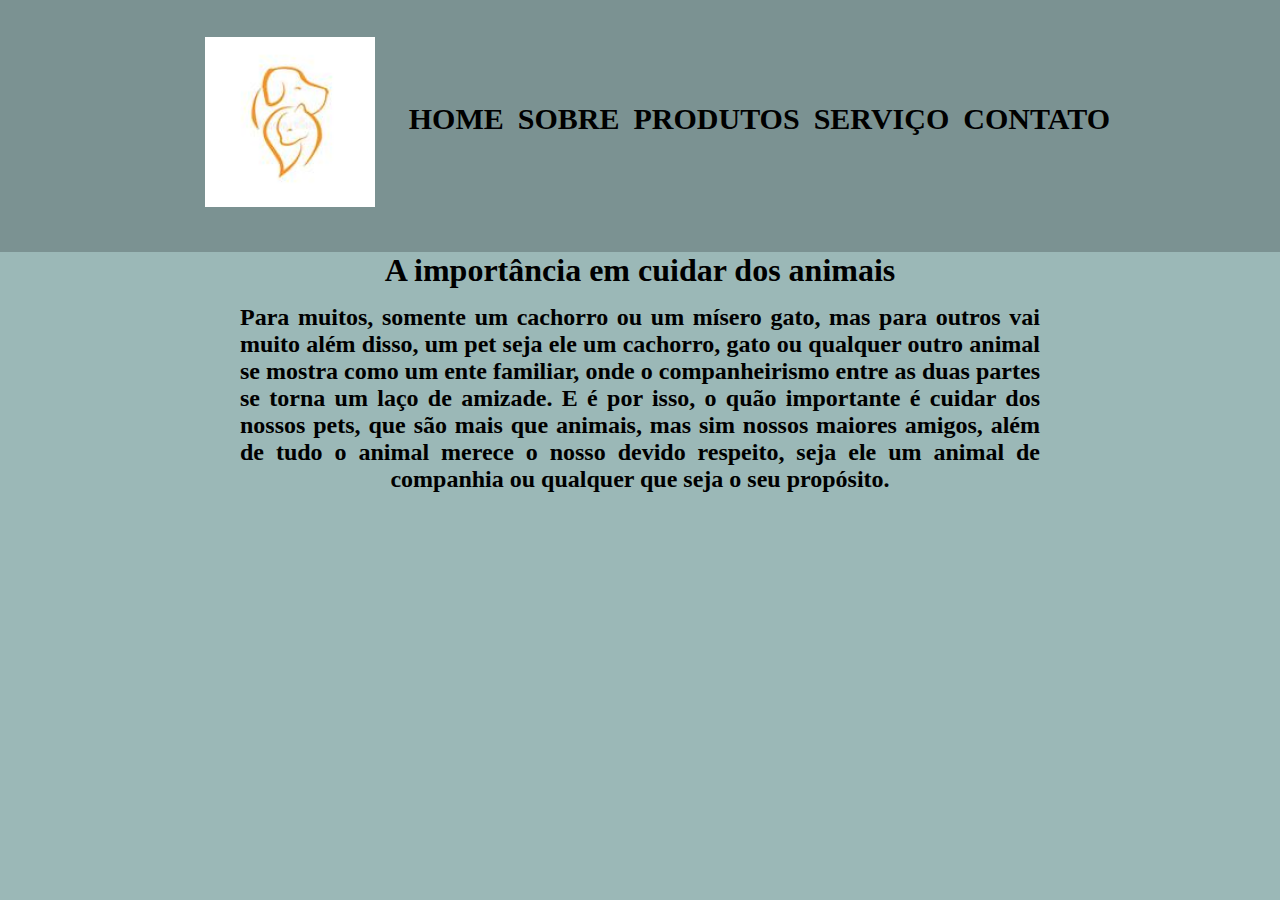
<file: index.html>
<!DOCTYPE html>
<html lang="pt-br">

<head>
    <meta charset="UTF-8">
	<title>Alrgria da Bicharada</title>
	<link rel="stylesheet" type="text/css" href="style.css">
</head>

<header>
	<div class="logo">
		<h1>
			<img src="/img/logo3.jpg" alt="Logo pet shop">
		</h1>
			<nav>
				<ul> 
					<li><a href="index.html"><h1>Home</h1></a></li>
					<li><a href="sobre.html"><h1>Sobre</h1></a></li>
					<li><a href="produto.html"><h1>Produtos</h1></a></li>
					<li><a href="servico.html"><h1>Serviço</h1></a></li>
					<li><a href="contato.html"><h1>Contato</h1></a></li>
				</ul>
			</nav>
	</div>
</header>
<body>
	<div>
        <h1>
           <p class="titulo">
			 A importância em cuidar dos animais 
           </p>
        </h1>
    </div>
	<div class="impo">
		<h2>
		  <p>Para muitos, somente um cachorro ou um mísero gato, mas para outros vai muito além disso, um pet seja ele um cachorro, gato ou qualquer outro animal se mostra como um ente familiar, onde o companheirismo entre as duas partes se torna um laço de amizade. E é por isso, o quão importante é cuidar dos nossos pets, que são mais que animais, mas sim nossos maiores amigos, além de tudo o animal merece o nosso devido respeito, seja ele um animal de companhia ou qualquer que seja o seu propósito.</p>
		</h2>
		
	 </div>
	 
</body>
</html>
</file>
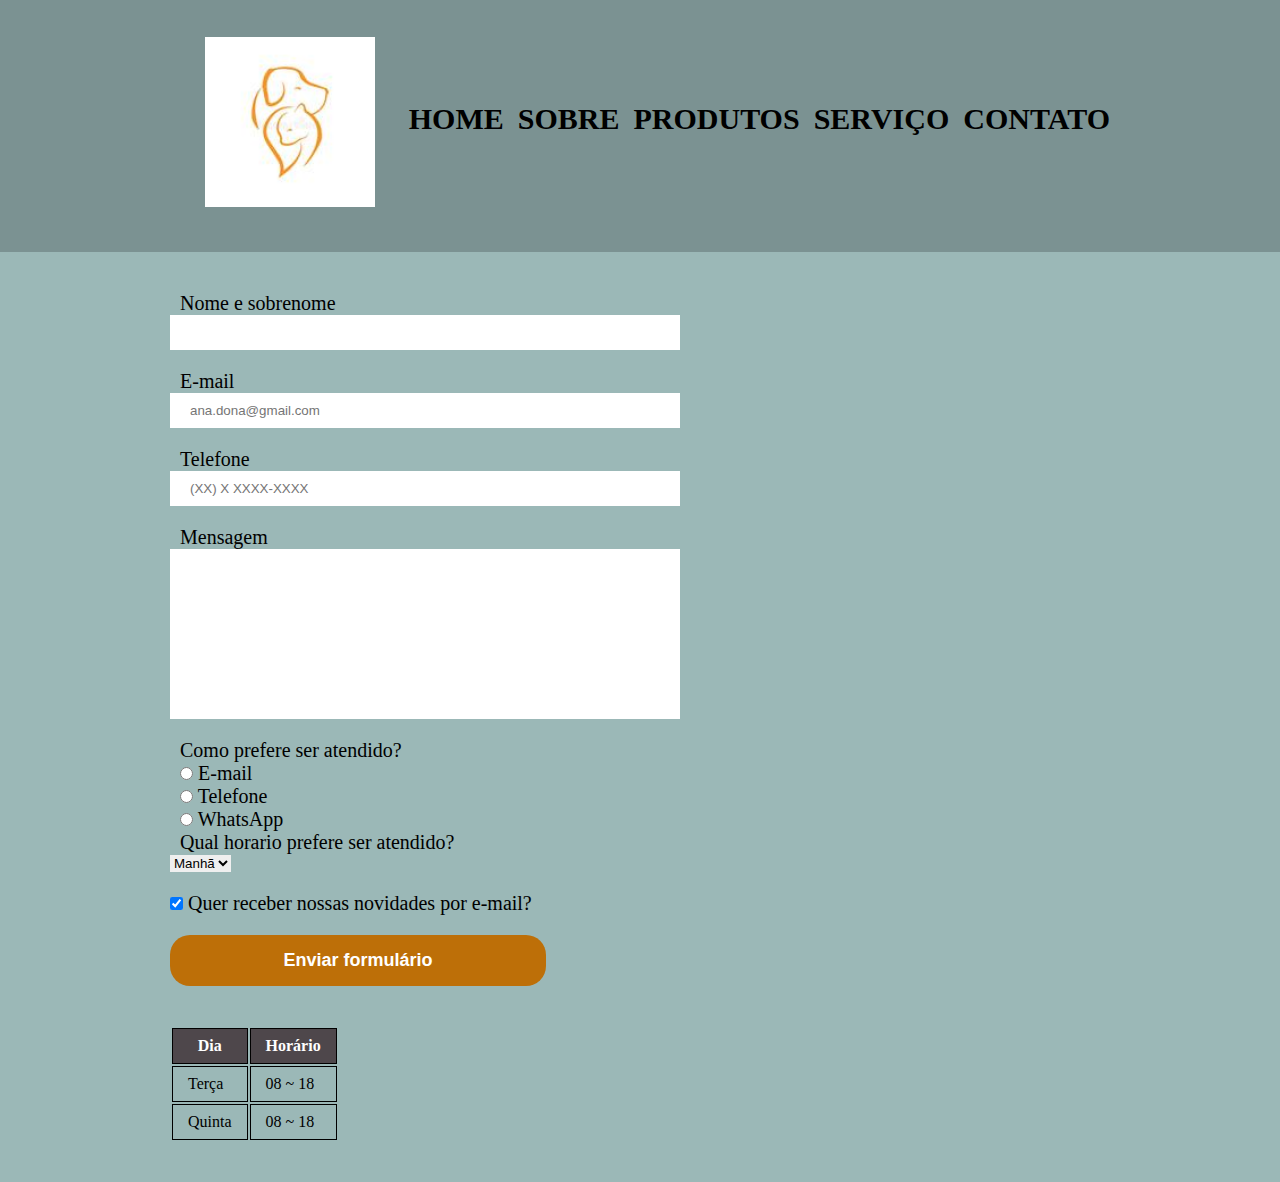
<file: contato.html>
<!DOCTYPE html>
<html lang="pt-br">

<head>
    <meta charset="UTF-8">
	<title>Alrgria da Bicharada</title>
	<link rel="stylesheet" type="text/css" href="contato.css">
</head>

<header>
	<div class="logo">
		<h1>
			<img src="/img/logo3.jpg" alt="Logo pet shop">
		</h1>
			<nav>
				<ul> 
					<li><a href="index.html"><h1>Home</h1></a></li>
					<li><a href="sobre.html"><h1>Sobre</h1></a></li>
					<li><a href="produto.html"><h1>Produtos</h1></a></li>
					<li><a href="servico.html"><h1>Serviço</h1></a></li>
					<li><a href="contato.html"><h1>Contato</h1></a></li>
				</ul>
			</nav>
	</div>
</header>
	<main>
		<form>
			<label for="nomesobrenome">Nome e sobrenome</label>
			<input type="text" id="nomesobrenome" class="input-padrao" required>

			<label for="email">E-mail</label>
			<input type="email" id="email" class="input-padrao" required 
			placeholder="ana.dona@gmail.com">

			<label for="telefone">Telefone</label>
			<input type="tel" id="telefone" class="input-padrao" required 
			placeholder="(XX) X XXXX-XXXX">

			<label for="mensagem">Mensagem</label>
			<textarea style="resize: none;" cols="50" rows="10" id="mensagem" class="input-padrao" 
			required></textarea>

			<fieldset>
				<legend>Como prefere ser atendido?</legend>
				<label for="radio-email"><input type="radio" name="contato"
				value="email" id="radio-email"> E-mail </label>

				<label for="radio-telefone"><input type="radio" name="contato"
				value="telefone" id="radio-telefone"> Telefone </label>

				<label for="radio-whatsapp"><input type="radio" name="contato"
				value="whatsapp" id="radio-whatsapp"> WhatsApp </label>
			</fieldset>

			<fieldset>
				<legend>Qual horario prefere ser atendido?</legend>
				<select>
					<option>Manhã</option>
					<option>Tarde</option>
				</select>
			</fieldset>

			<label class="checkbox"><input type="checkbox" checked>
			 Quer receber nossas novidades por e-mail? </label>

			 <input type="submit" value="Enviar formulário" class="enviar">
		</form>

		<table>
			<thead>
				<tr>
					<th>Dia</th>
					<th>Horário</th>
				</tr>
			</thead>
			<tbody>
				<tr>
					<td>Terça</td>
					<td>08 ~ 18</td>
				</tr>
				<tr>
					<td>Quinta</td>
					<td>08 ~ 18</td>
				</tr>
			</tbody>
		</table>
	</main> 

<body>

</body>
</html>
</file>
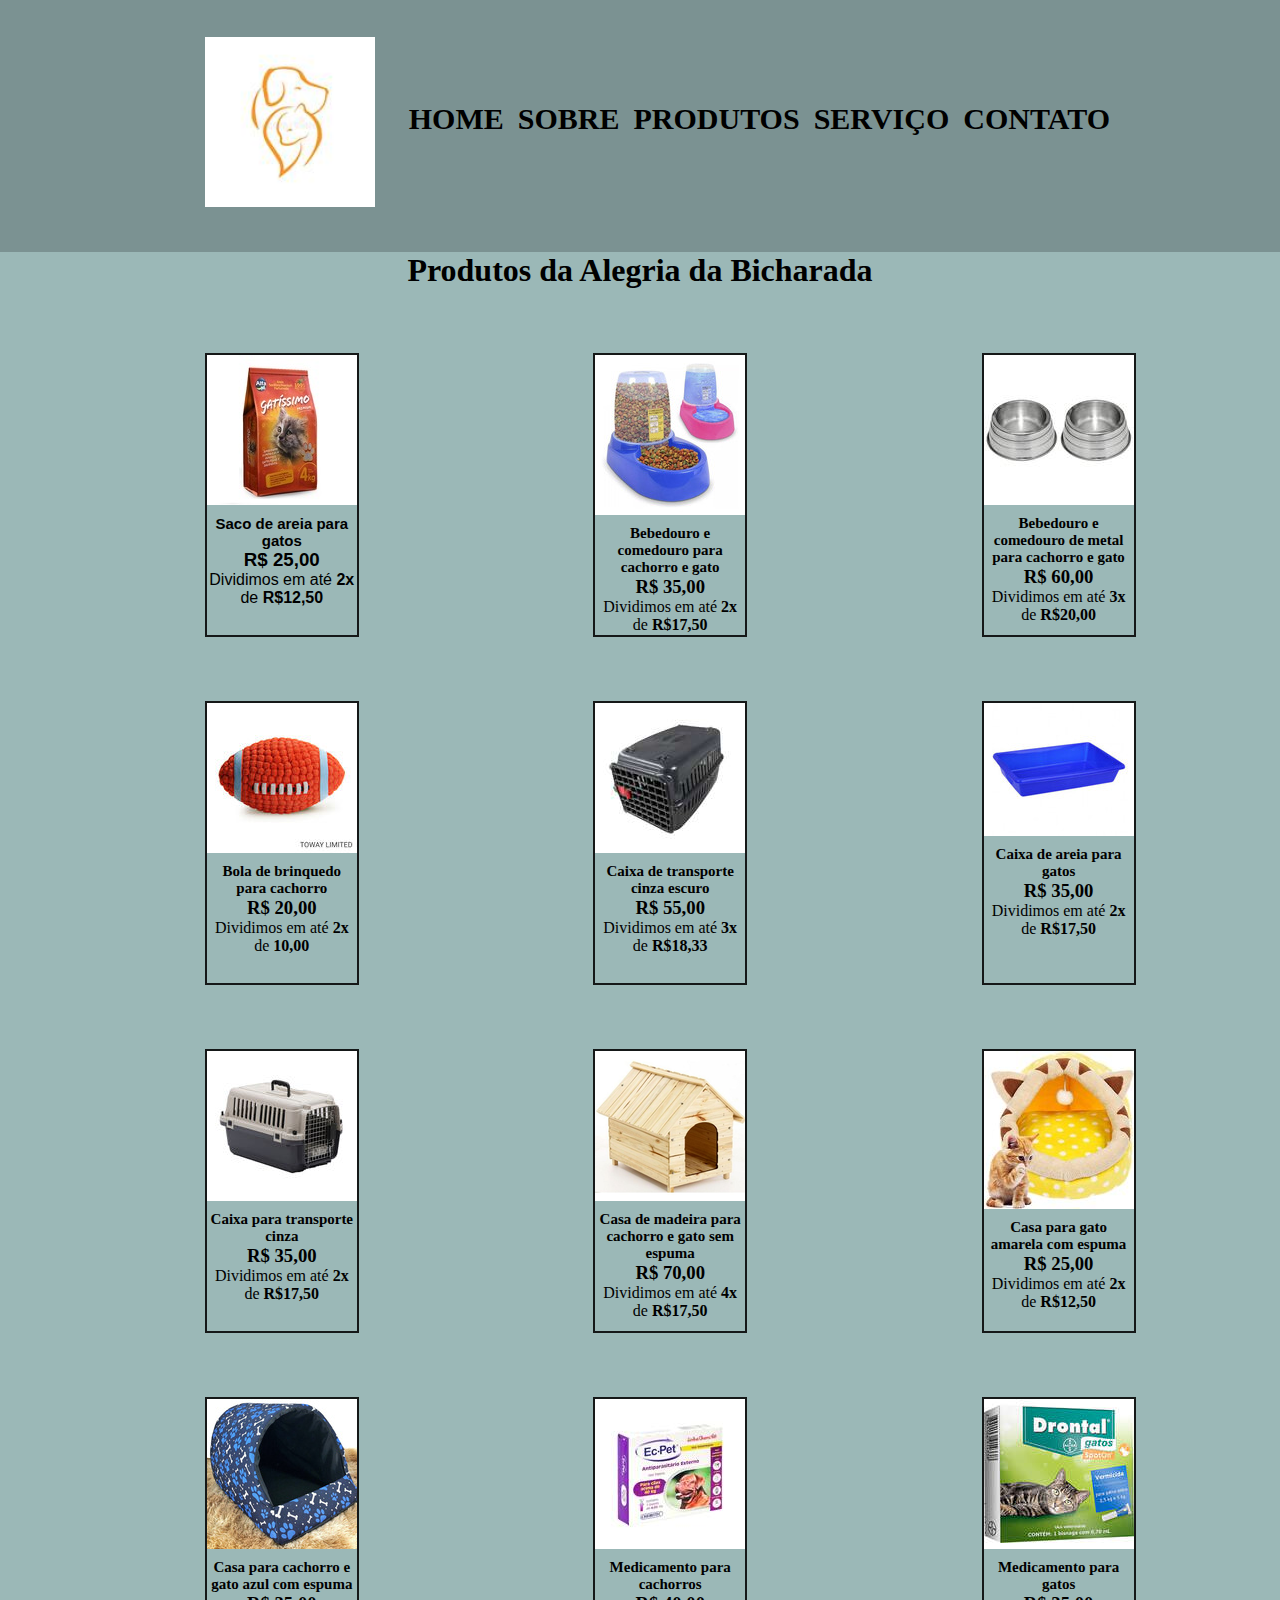
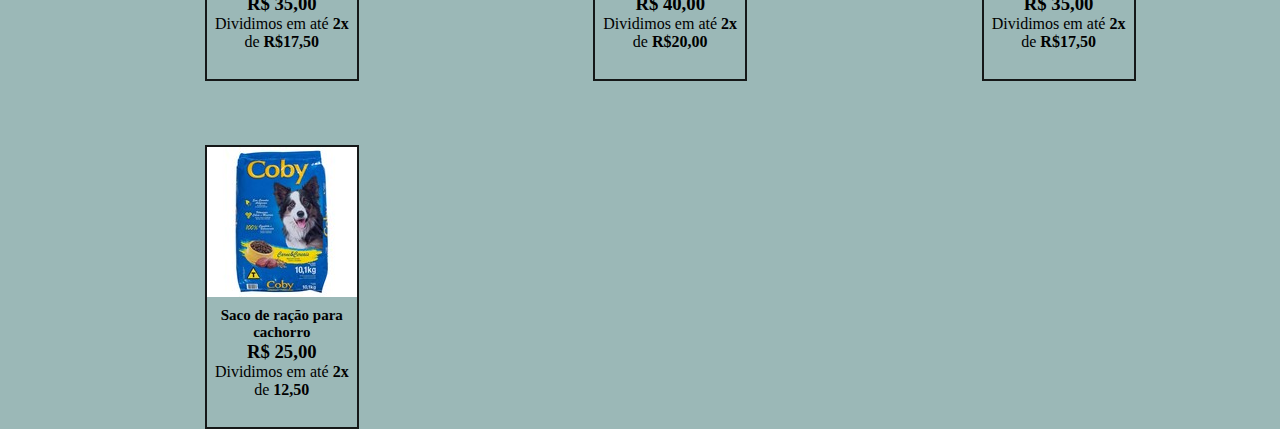
<file: produto.html>
<!DOCTYPE html>
<html lang="pt-br">

<head>
    <meta charset="UTF-8">
    <title>Alrgria da Bicharada</title>
    <link rel="stylesheet" type="text/css" href="produto.css">
</head>

    <header>
        <div class="lg">
            <h1>
                <img class="imm" src="/img/logo3.jpg" alt="Logo pet shop">
            </h1>
                <nav>
                    <ul> 
                        <li><a href="index.html"><h1>Home</h1></a></li>
                        <li><a href="sobre.html"><h1>Sobre</h1></a></li>
                        <li><a href="produto.html"><h1>Produtos</h1></a></li>
                        <li><a href="servico.html"><h1>Serviço</h1></a></li>
                        <li><a href="contato.html"><h1>Contato</h1></a></li>
                    </ul>
                </nav>
        </div>
    </header>

<body>
    
    <div>
        <h1>
           <p class="titulo">
             Produtos da Alegria da Bicharada
           </p>
        </h1> 
    </div>
    <div class="bloco">
        <div class="img0">
           <img src="/img/areia.jpg" alt="saco de areia">
        </div>
        <div id="escrita">
            <h2 class="nome">Saco de areia para gatos</h2>
            <h3 class="valor">R$ 25,00</h3>
            <p class="parc">Dividimos em até <strong>2x</strong> de <strong>R$12,50</strong></p>
        </div>
    </div>
    <div class="bloco">
        <div class="img0">
            <img src="/img/bebed.jpg" alt="bebedouro">
        </div>
        <div class="escrita">
            <h2 class="nome">Bebedouro e comedouro para cachorro e gato</h2>
            <h3 class="valor">R$ 35,00</h3>
            <p class="parc">Dividimos em até <strong>2x</strong> de <strong>R$17,50</strong></p>
        </div>
    </div>
    <div class="bloco">
        <div class="img0">
            <img src="/img/bebedouro.jpg" alt="bebedouro">
        </div>
        <div class="escrita">
            <h2 class="nome">Bebedouro e comedouro de metal para cachorro e gato</h2>
            <h3 class="valor">R$ 60,00</h3>
            <p class="parc">Dividimos em até <strong>3x</strong> de <strong>R$20,00</strong></p>
        </div>
    </div>
    <div class="bloco">
        <div class="img0">
            <img src="/img/binq.jpg" alt="brinquedo">
        </div>
        <div class="escrita">
            <h2 class="nome">Bola de brinquedo para cachorro</h2>
            <h3 class="valor">R$ 20,00</h3>
            <p class="parc">Dividimos em até <strong>2x</strong> de <strong>10,00</strong></p>
        </div>
    </div>
    <div class="bloco">
        <div class="img0">
            <img src="/img/caixa-de-transporte-.jpg" alt="caixa para transporte">
        </div>
        <div class="escrita">
            <h2 class="nome">Caixa de transporte cinza escuro</h2>
            <h3 class="valor">R$ 55,00</h3>
            <p class="parc">Dividimos em até <strong>3x</strong> de <strong>R$18,33</strong></p>
        </div>
    </div>
    <div class="bloco">
        <div class="img0">
            <img src="/img/caixaareia.jpg" alt="caixa de areia">
        </div>
        <div class="escrita">
            <h2 class="nome">Caixa de areia para gatos</h2>
            <h3 class="valor">R$ 35,00</h3>
            <p class="parc">Dividimos em até <strong>2x</strong> de <strong>R$17,50</strong></p>
        </div>
    </div>
    <div class="bloco">
        <div class="img0">
            <img src="/img/caixat.jpg" alt="caixa para transporte">
        </div>
        <div class="escrita">
            <h2 class="nome">Caixa para transporte cinza</h2>
            <h3 class="valor">R$ 35,00</h3>
            <p class="parc">Dividimos em até <strong>2x</strong> de <strong>R$17,50</strong></p>
        </div>
    </div>
    <div class="bloco">
        <div class="img0">
            <img src="/img/casacachorro.png" alt="casa para cachorro">
        </div>
        <div class="escrita">
            <h2 class="nome">Casa de madeira para cachorro e gato sem espuma</h2>
            <h3 class="valor">R$ 70,00</h3>
            <p class="parc">Dividimos em até <strong>4x</strong> de <strong>R$17,50</strong></p>
        </div>
    </div>
    <div class="bloco">
        <div class="img0">
            <img src="/img/casagato.jpg" alt="casa para gato">
        </div>
        <div class="escrita">
            <h2 class="nome">Casa para gato amarela com espuma</h2>
            <h3 class="valor">R$ 25,00</h3>
            <p class="parc">Dividimos em até <strong>2x</strong> de <strong>R$12,50</strong></p>
        </div>
    </div>
    <div class="bloco">
        <div class="img0">
            <img src="/img/gatoecachorro.jpg" alt="casa para cachorro e gato">
        </div>
        <div class="escrita">
            <h2 class="nome">Casa para cachorro e gato azul com espuma</h2>
            <h3 class="valor">R$ 35,00</h3>
            <p class="parc">Dividimos em até <strong>2x</strong> de <strong>R$17,50</strong></p>
        </div>
    </div>
    <div class="bloco">
        <div>
            <img src="/img/med.jpg" alt="medicamento para cachorro">
        </div>
        <div class="escrita">
            <h2 class="nome">Medicamento para cachorros</h2>
            <h3 class="valor">R$ 40,00</h3>
            <p class="parc">Dividimos em até <strong>2x</strong> de <strong>R$20,00</strong></p>
        </div>
    </div>
    <div class="bloco">
        <div class="img0">
            <img src="/img/medi.jpg" alt="medicamento para gato">
        </div>
        <div class="escrita">
            <h2 class="nome">Medicamento para gatos</h2>
            <h3 class="valor">R$ 35,00</h3>
            <p class="parc">Dividimos em até <strong>2x</strong> de <strong>R$17,50</strong></p>
        </div>
    </div>
    <div class="bloco">
        <div class="img0">
            <img src="/img/racaocoby.jpg" alt="ração coby">
        </div>
        <div class="escrita">
            <h2 class="nome">Saco de ração para cachorro</h2>
            <h3 class="valor">R$ 25,00</h3>
            <p class="parc">Dividimos em até <strong>2x</strong> de <strong>12,50</strong></p>
        </div>
    </div>
    
</body>
</html>
</file>
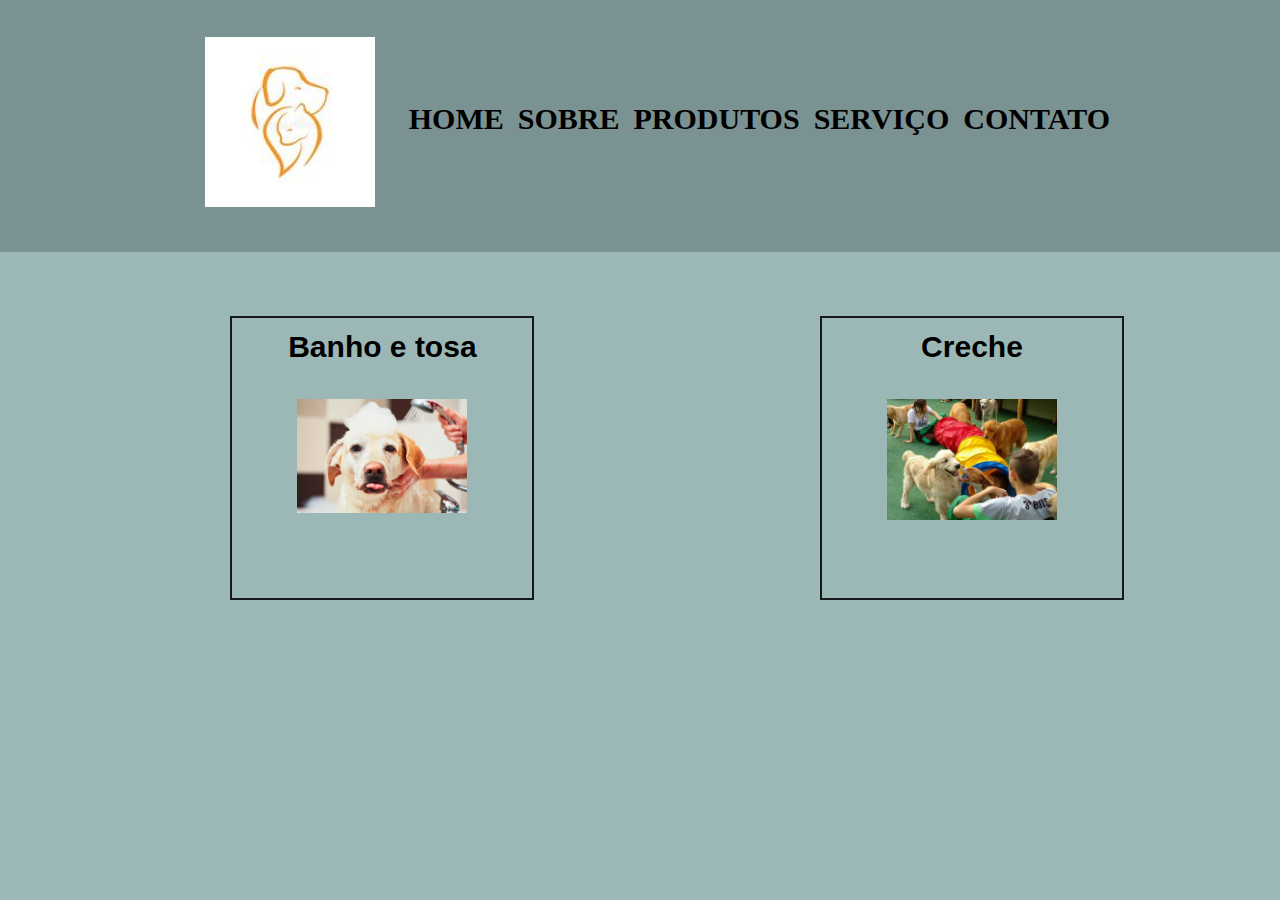
<file: servico.html>
<!DOCTYPE html>
<html lang="pt-br">

<head>
    <meta charset="UTF-8">
	<title>Alrgria da Bicharada</title>
	<link rel="stylesheet" type="text/css" href="servico.css">
</head>

<header>
	<div class="logo">
		<h1>
			<img src="/img/logo3.jpg" alt="Logo pet shop">
		</h1>
			<nav>
				<ul> 
					<li><a href="index.html"><h1>Home</h1></a></li>
					<li><a href="sobre.html"><h1>Sobre</h1></a></li>
					<li><a href="produto.html"><h1>Produtos</h1></a></li>
                    <li><a href="servico.html"><h1>Serviço</h1></a></li>
					<li><a href="contato.html"><h1>Contato</h1></a></li>
				</ul>
			</nav>
	</div>
</header>
<body>
	<div class="bloco">
		<div id="escrita">
            <h1 class="nome">Banho e tosa</h1>
        </div>
        <div class="img0">
           <img src="/img/cao-no-banho.jpg" alt="cachorro no banho">
        </div>   
    </div>
	<div class="bloco">
		<div id="escrita">
            <h1 class="nome">Creche</h1>
        </div>
        <div class="img0">
           <img src="/img/creche-para-caes-santo-andre.jpg" alt="creche para caes">
        </div>
        
    </div>
</body>
</html>
</file>
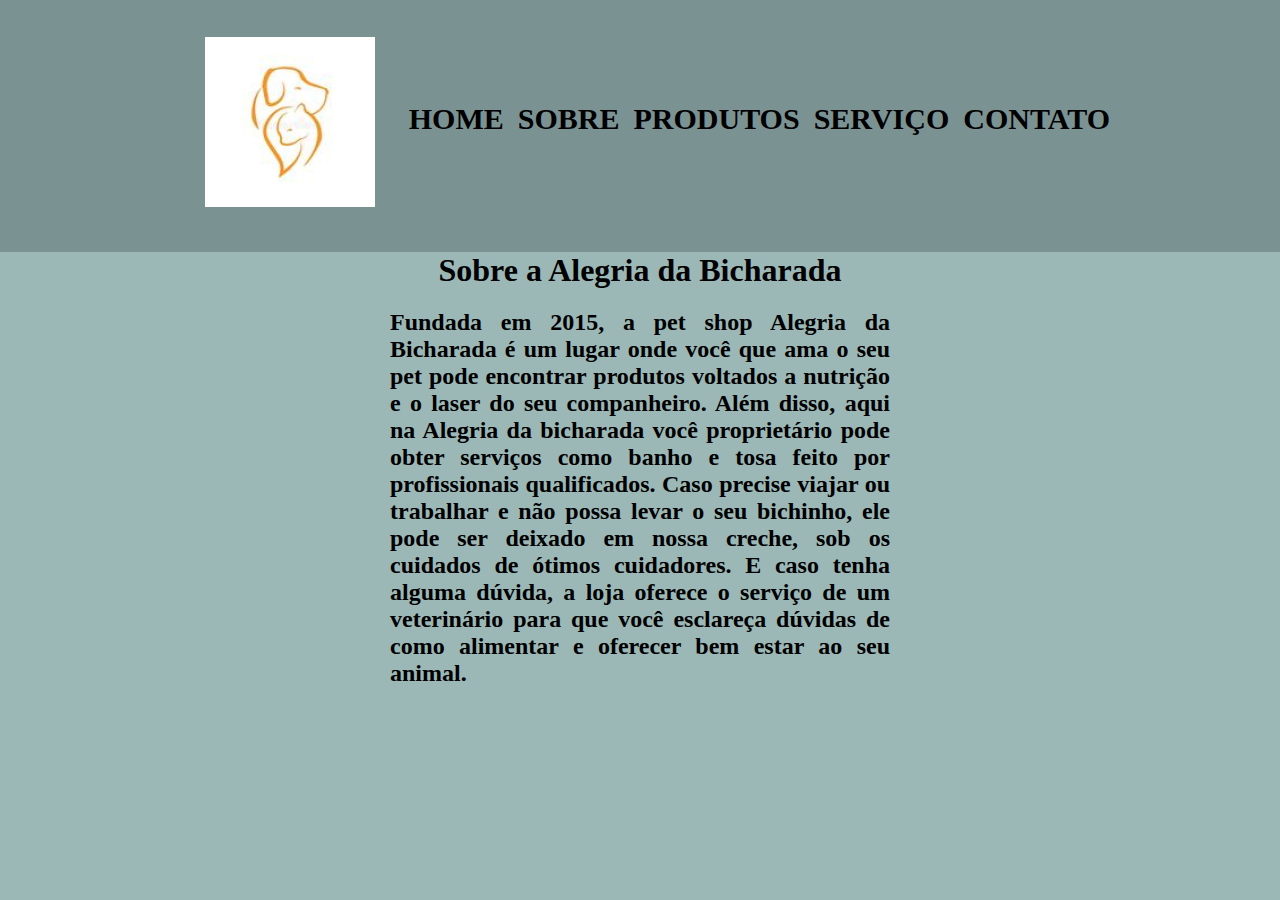
<file: sobre.html>
<!DOCTYPE html>
<html lang="pt-br">

<head>
    <meta charset="UTF-8">
    <title>Alrgria da Bicharada</title>
    <link rel="stylesheet" type="text/css" href="sobre.css">
</head>
<div>
    <header>
        <div class="log">
            <h1><img src="/img/logo3.jpg" alt="Logo pet shop"></h1>
                <nav>
                    <ul> 
                        <li><a href="index.html"><h1>Home</h1></a></li>
                        <li><a href="sobre.html"><h1>Sobre</h1></a></li>
                        <li><a href="produto.html"><h1>Produtos</h1></a></li>
                        <li><a href="servico.html"><h1>Serviço</h1></a></li>
                        <li><a href="contato.html"><h1>Contato</h1></a></li>
                    </ul>
                </nav>
        </div>
    </header>
</div>
<body>
    <div>
        <h1>
           <p class="titulo">
             Sobre a Alegria da Bicharada
           </p>
        </h1>
    </div>
    <main>
        <h2>
            <p class="texto">Fundada em 2015, a pet shop Alegria da Bicharada é um lugar onde você que ama o seu pet pode encontrar produtos voltados a nutrição e o laser do seu companheiro.
                Além disso, aqui na Alegria da bicharada você proprietário pode obter serviços como banho e tosa feito por profissionais qualificados. Caso precise viajar ou trabalhar e não possa levar o seu bichinho, ele pode ser deixado em nossa creche, sob os cuidados de ótimos cuidadores.
                E caso tenha alguma dúvida, a loja oferece o serviço de um veterinário para que você esclareça dúvidas de como alimentar e oferecer bem estar ao seu animal.
             </p>
        </h2>
    </main>
</body>

</html>
</file>
<file: style.css>
*{
    margin: 0px;
    padding: 0px;
    border: 0px;
}
body{
    margin: 0px;
    padding: 0px;
    background: rgb(155, 184, 183);   
}
header{
    background: rgb(123, 146, 146);
    padding: 2px 0;
}
.logo{
    position: relative;
    width: 940px;
    margin: 0px auto;
}
nav{
    position: absolute;
    top: 100px;
    right: 0px;
}
nav li{
    display: inline-block;
    margin: 0 0 0 10px; 
}
nav a{
    text-transform: uppercase;
    color: black;
    font-weight: bold;
    font-size: 15px;
    text-decoration: none;
}
nav a:hover{
    color: #bd6f08;
    text-decoration: underline;
}
img{
    width: 170px;
    margin: 20px ;
    padding: 15px;
}
.titulo{
    text-align-last: center;
}
.impo{
    vertical-align: top;
    width: 800px;
    margin: 0 auto;
    padding: 15px;
    text-align-last: center;
    text-align: justify; 
}
</file>
<file: contato.css>
*{
    margin: 0px;
    padding: 0px;
    border: 0px;
}
body{
    margin: 0px;
    padding: 0px;
    background: rgb(155, 184, 183);   
}
header{
    background: rgb(123, 146, 146);
    padding: 2px 0;
}
.logo{
    position: relative;
    width: 940px;
    margin: 0px auto;
}
nav{
    
    position: absolute;
    top: 100px;
    right: 0px;
}
nav li{
    display: inline-block;
    margin: 0 0 0 10px; 
}
nav a{
    text-transform: uppercase;
    color: black;
    font-weight: bold;
    font-size: 15px;
    text-decoration: none;
}
nav a:hover{
    color: #bd6f08;
    text-decoration: underline;
}
img{
    width: 170px;
    margin: 20px ;
    padding: 15px;
}
main{
    width: 940px;
    margin: 0 auto;
}
form{
    margin: 40px 0;
}
form label, form legend{
    display: block;
    font-size: 20px;
    margin: 0 0 0 10px;
}
.input-padrao{
    display: block;
    margin: 0 0 20px;
    padding: 10px 20px;
    width: 50%;
}
.checkbox{
    margin: 20px 0;
}
.enviar{
    width: 40%;
    padding: 15px 0;
    background: #bd6f08;
    color: white;
    font-weight: bold;
    font-size: 18px;
    border: none;
    border-radius: 20px;
    transition: 1s all;
    cursor: pointer;
}
.enviar:hover{
    background: #f07604;
    transform: scale(1.05);
}
table{
    margin: 20px 0 40px;
}
thead{
    background: rgb(78, 71, 75);
    color: white;
    font-weight: bold;
}
td, th{
    border: 1px solid black;
    padding: 8px 15px;
}
</file>
<file: produto.css>
*{
    margin: 0px;
    padding: 0px;
    border: 0px;
}
body{
    margin: 0px;
    padding: 0px;
    background: rgb(155, 184, 183);  
}
header{
    background: rgb(123, 146, 146);
    padding: 2px 0;
}
.lg{
    position: relative;
    width: 940px;
    margin: 0px auto;
}  
nav{
    position: absolute;
    top: 100px;
    right: 0px;
}
nav li{
    display: inline-block;
    margin: 0 0 0 10px;
}
nav a{
    text-transform: uppercase;
    color: black;
    font-weight: bold;
    font-size: 15px;
    text-decoration: none;
}
nav a:hover{
    color: #bd6f08;
    text-decoration: underline;
}
.imm{
    width: 170px;
    margin: 20px ;
    padding: 15px;  
}
.titulo{
    text-align-last: center;
}
.bloco:hover, .bloco:active{
    transform: scale(1.05);
    box-shadow: 2px 3px 2px rgb(33, 37, 37);   
}
.bloco{
    text-align: center;
    vertical-align: top;
    width: 150px;
    height: 280px;
    display: inline-block;
    text-decoration: none;
    list-style-type: none;
    border: 2px solid rgb(21, 24, 24);
    margin-top: 5%;
    margin-left: 16%;
    margin-right: 2%;
}
#escrita{
    font-family: sans-serif;
}
.nome{
    margin-top: 4%;
    font-size: 15px;
    top: 2%;
}
.valor{
    top: 2%; 
    
}
</file>
<file: servico.css>
*{
    margin: 0px;
    padding: 0px;
    border: 0px;
}
body{
    margin: 0px;
    padding: 0px;
    background: rgb(155, 184, 183);   
}
header{
    background: rgb(123, 146, 146);
    padding: 2px 0;
}
.logo{
    position: relative;
    width: 940px;
    margin: 0px auto;
}
nav{
    position: absolute;
    top: 100px;
    right: 0px;
}
nav li{
    display: inline-block;
    margin: 0 0 0 10px; 
}
nav a{
    text-transform: uppercase;
    color: black;
    font-weight: bold;
    font-size: 15px;
    text-decoration: none;
}
nav a:hover{
    color: #bd6f08;
    text-decoration: underline;
}
img{
    width: 170px;
    margin: 20px ;
    padding: 15px;
}
.bloco:hover, .bloco:active{
    transform: scale(1.05);
    box-shadow: 2px 3px 2px rgb(33, 37, 37);   
}
.bloco{
    text-align: center;
    vertical-align: top;
    width: 300px;
    height: 280px;
    display: inline-block;
    text-decoration: none;
    list-style-type: none;
    border: 2px solid rgb(21, 24, 24);
    margin-top: 5%;
    margin-left: 18%;
    margin-right: 4%;
}
#escrita{
    font-family: sans-serif;
}
.nome{
    margin-top: 4%;
    font-size: 30px;
    top: 2%;
}
</file>
<file: sobre.css>
*{
    margin: 0px;
    padding: 0px;
    border: 0px;
}
body{
    margin: 0px;
    padding: 0px;
    background: rgb(155, 184, 183);  
}
header{
    background: rgb(123, 146, 146);
    padding: 2px 0;
}
.log{
    position: relative;
    width: 940px;
    margin: 0px auto;   
}
nav{
    position: absolute;
    top: 100px;
    right: 0px;    
}
nav li{
    display: inline-block;
    margin: 0 0 0 10px;
}
nav a{
    text-transform: uppercase;
    color: black;
    font-weight: bold;
    font-size: 15px;
    text-decoration: none;border-bottom: 10%;
}
nav a:hover{
    color: #bd6f08;
    text-decoration: underline;
}
img{
    width: 170px;
    margin: 20px ;
    padding: 15px;
}
.titulo{
    text-align-last: center;
}
.texto{
    text-align: center;
    text-align: justify; 
    margin: 0 auto;
    padding: 20px;
    width: 500px; 
    
}
</file>
